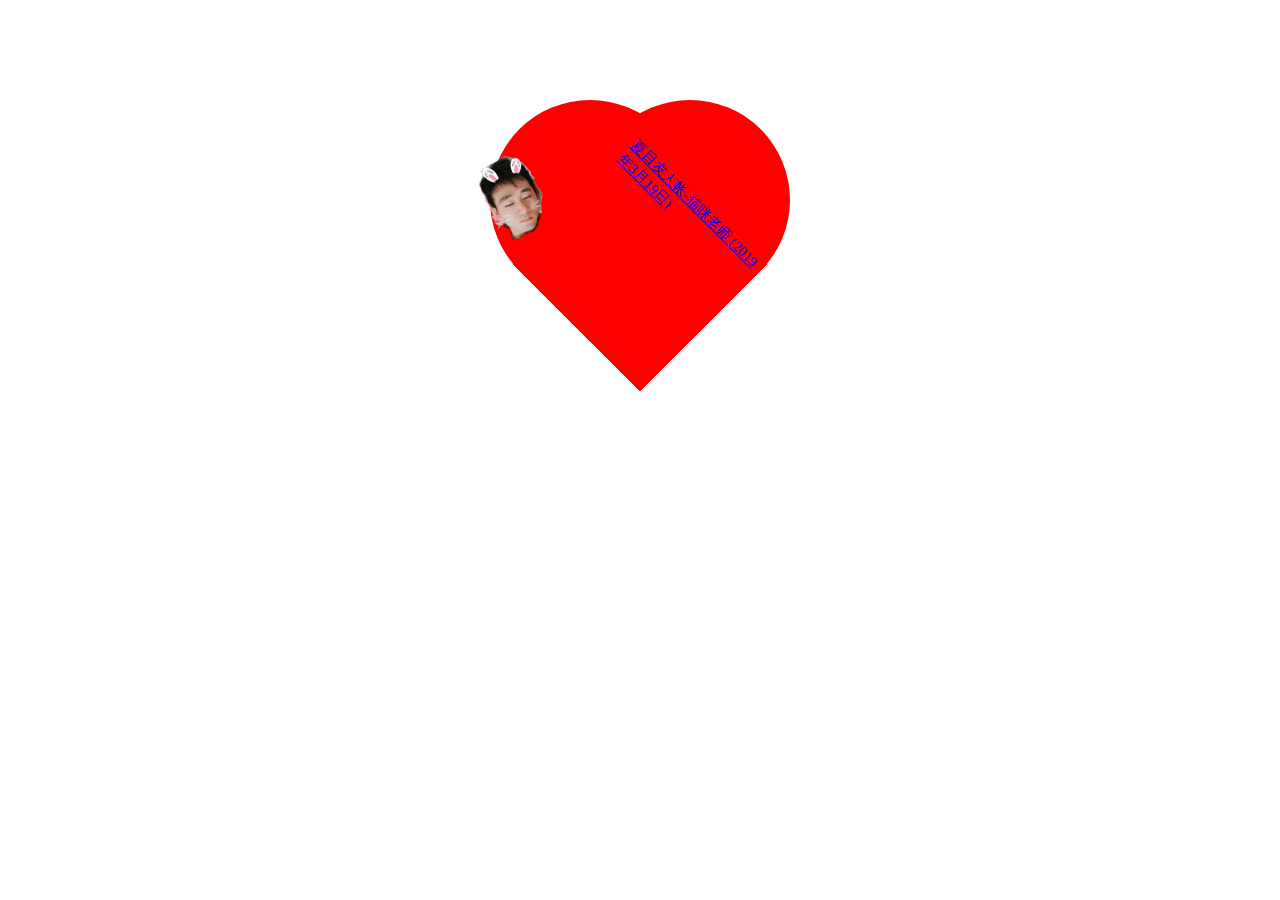
<file: index.html>
<!DOCTYPE html>
<html>
	
	<head>
		<meta charset="utf-8" />
		<title>砰砰在左边，奇在砰砰里</title>
		<style type="text/css">
		body {
			margin: 0;
			padding: 0;
		}

		.heart {
			margin: 100px auto;
			width: 200px;
			height: 200px;
			/* border: 1px solid #0094ff; */
			position: relative;
			animation-name: shake;
			animation-duration: .5s;
			animation-iteration-count: infinite;
		}

		.heart div {
				/* border: 1px solid #0094ff; */
				width: 100%;
				height: 100%;
				position: absolute;
				background: red;
				animation-name: shadow;
				animation-duration: .5s;
				animation-iteration-count: infinite;
		}
		
		.topLeft,
		.topRight {
				border-radius: 100px 100px 0 0;
		}
		
		.topLeft {
				transform: translate(-50px, 0) rotate(-45deg);
		}
		.topLeft img {
				width: 120px;
				transform: translate(0, 0) rotate(20deg);
		}
		.topRight {
				transform: translate(50px, 0) rotate(45deg);
		}
		
		.bottom {
				transform: translate(0, 64px) rotate(45deg) scale(.9, .9);
		}
		/* 定义动画 */

		@keyframes shake {
				from {
						  transform: scale(.9, .9);
				}
				to {
						  transform: scale(1.1, 1.1);
				}
		}
		
		@keyframes shadow {
				from {}
				to {
						  box-shadow: 0px 0px 50px red;
				}
		}
</style>

	</head>
	
	<body>
		<div class="heart">
			<div class='topLeft'><img src="img/qiqi.png"/></div>
			<div class='topRight'></div>
			<div class='bottom'></div>
			<div class='bottom'>
			<a href="pretty_cat.html"> 夏目友人帐-猫咪老师 (2019年3月19日)
		</div>
		</div>
		<div id="text"></div>
	</body>
	<script>
		  let divTyping = document.getElementById('text')
		  let i = 0,
		    timer = 0,
		    str = '<center><br><strong>瓜瓜，今天也要表白你(2019年3月18日)</strong><br><br>唧唧复唧唧，瓜瓜哭唧唧。<br><br>奇奇不闻哭泣声，掀桌执掌熊瓜瓜。问女犯啥错，问女为啥哭。女亦无啥错，再他喵的掀一次(╯‵□′)╯︵┻━┻。<br><br>奇奇听闻次，直呼惹不起。一上气来掀桌几，哪能再热瓜生气。<br><br><strong>————奇奇</strong></center>'
		  function typing () {
		    if (i <= str.length) {
		      divTyping.innerHTML = str.slice(0, i++) + '_'
		      timer = setTimeout('typing()', 200)
		    }
		    else {
		      divTyping.innerHTML = str//结束打字,移除 _ 光标
		      clearTimeout(timer)
		    }
		  }
		typing()

	</script>
</html>
</file>
